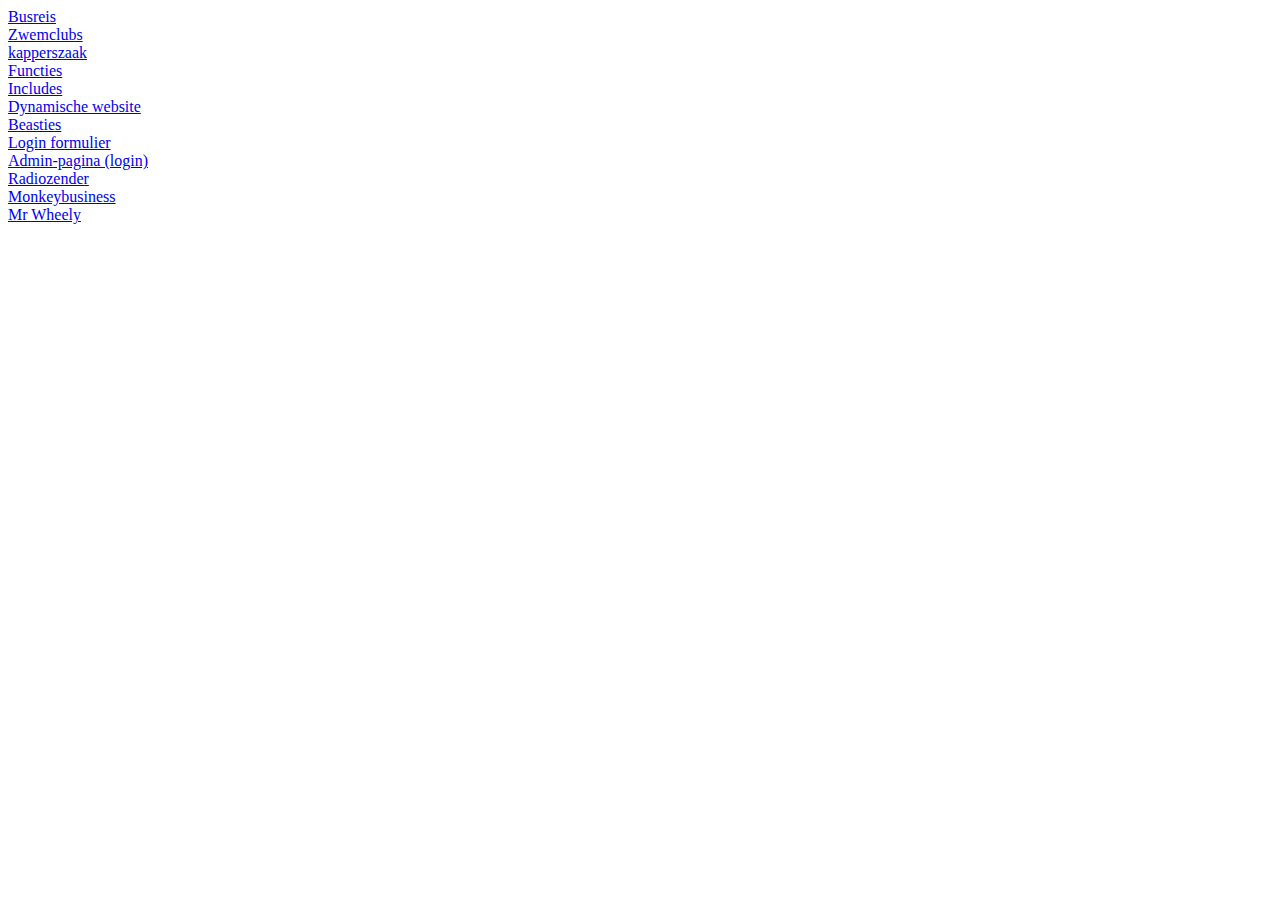
<file: Opdrachtenphp/phpbegincursus/index.html>
<html>
<head>
	<title>Opdrachten beginners cursus PHP</title>
</head>
<body>
<a href="busreis.php">Busreis</a><br>
<a href="zwemclubs.php">Zwemclubs</a><br>
<a href="kapperszaak.php">kapperszaak</a><br>
<a href="functies.php">Functies</a><br>
<a href="include/main.php">Includes</a><br>
<a href="Dynamisch_Form/dynamisch.php">Dynamische website</a><br>
<a href="beasties_Form/beasties.php">Beasties</a><br>
<a href="loginFormulier.php">Login formulier</a><br>
<a href="login/login.php">Admin-pagina (login)</a><br>
<a href="class_method/index.php">Radiozender</a><br>
<a href="monkeybusiness/monkeybusiness.php">Monkeybusiness</a><br>
<a href="mrwheely/mrwheely.php">Mr Wheely</a><br>

</body>
</html>
</file>
